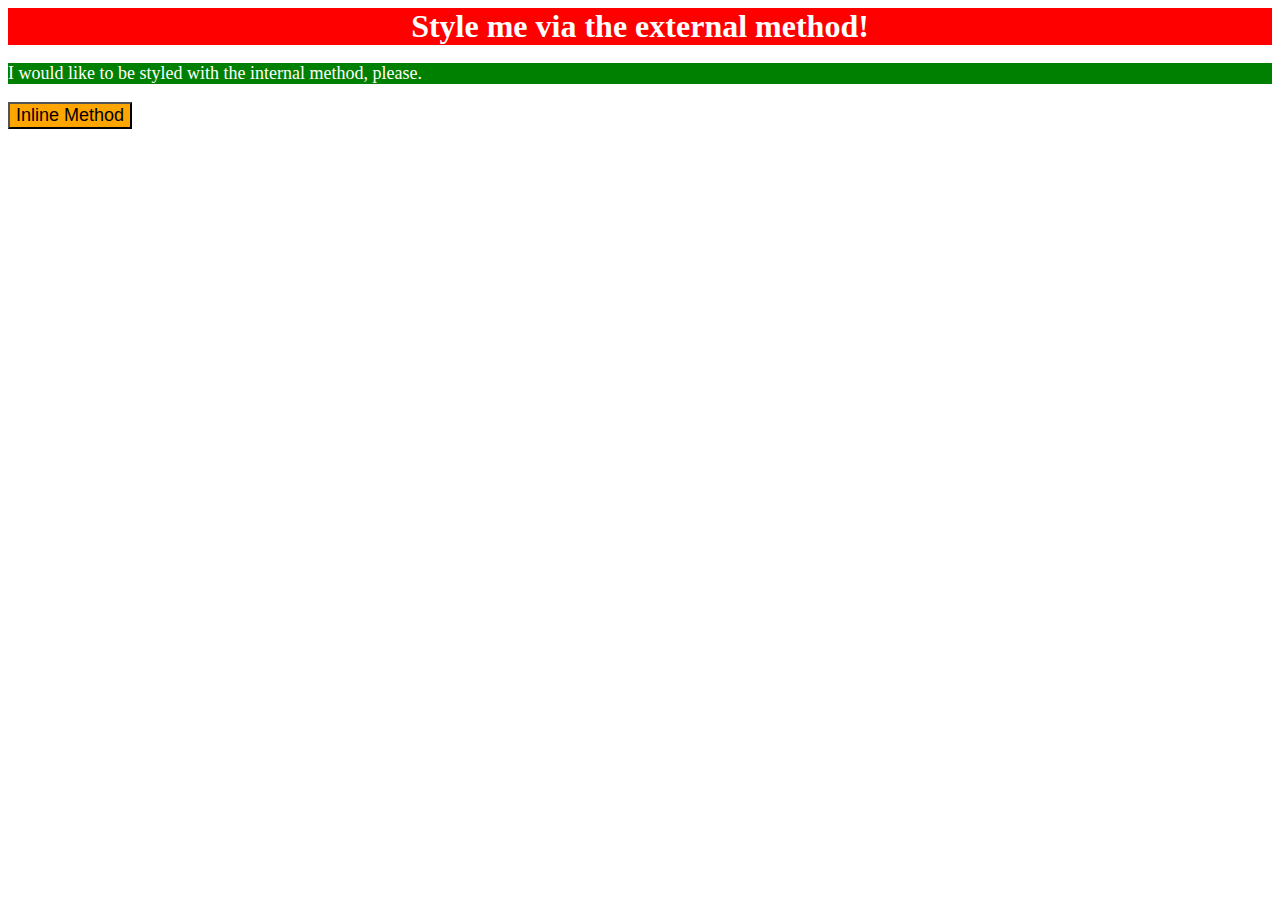
<file: foundations/intro-to-css/01-css-methods/index.html>
<!DOCTYPE html>
<html lang="en">
  <head>
    <meta charset="UTF-8">
    <meta http-equiv="X-UA-Compatible" content="IE=edge">
    <meta name="viewport" content="width=device-width, initial-scale=1.0">
    <title>Methods for Adding CSS</title>
    <link rel = "stylesheet" href ="styles1.css"> 
    <style>
      p{
        background-color: green;
        color: white;
        font-size: 18px;
      }

    </style>

  </head>
  <body>
    <div>Style me via the external method!</div>
    <p>I would like to be styled with the internal method, please.</p>
    <button style = "background-color: orange; font-size: 18px;" >Inline Method</button>
  </body>
</html>
</file>
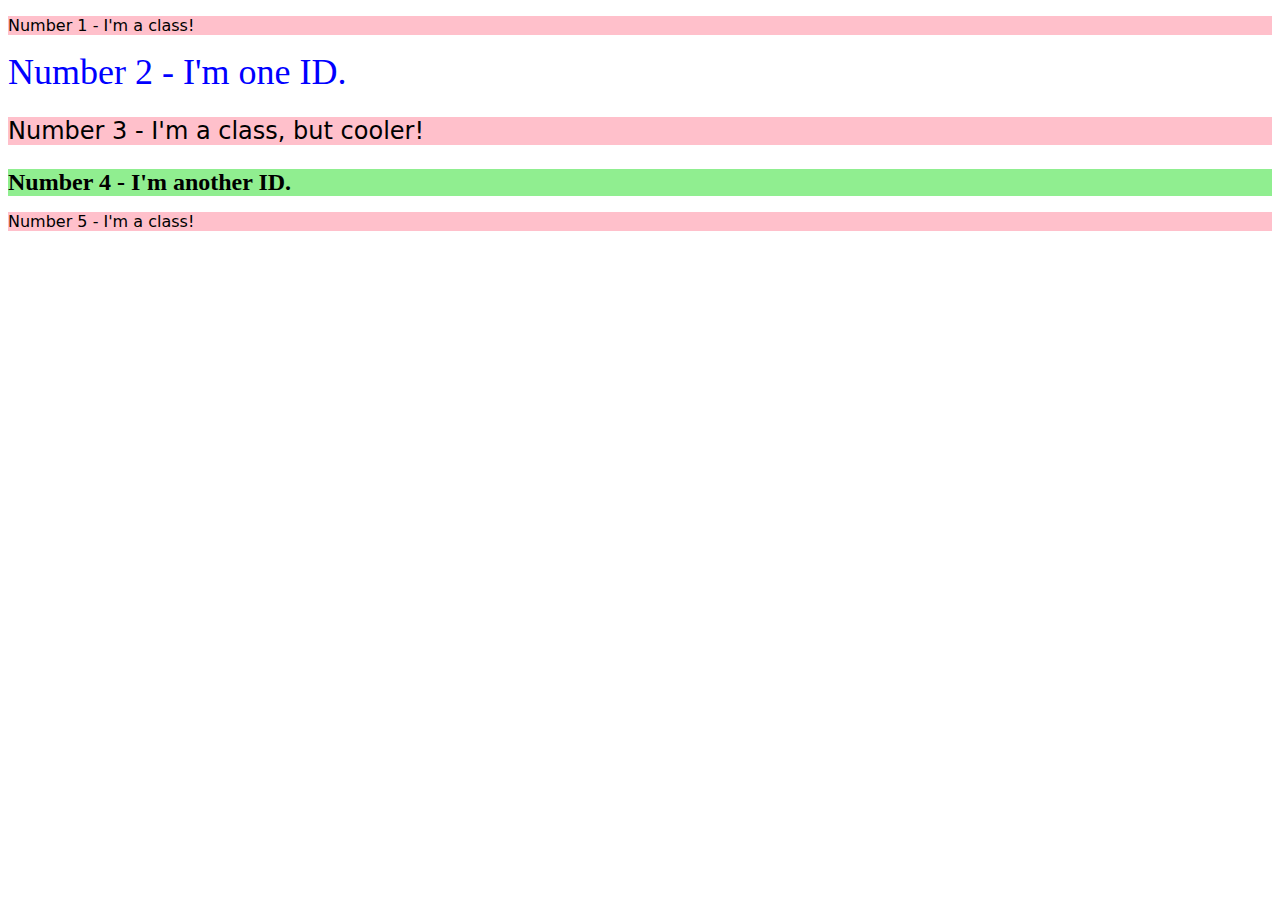
<file: foundations/intro-to-css/02-class-id-selectors/index.html>
<!DOCTYPE html>
<html lang="en">
  <head>
    <meta charset="UTF-8">
    <meta http-equiv="X-UA-Compatible" content="IE=edge">
    <meta name="viewport" content="width=device-width, initial-scale=1.0">
    <title>Class and ID Selectors</title>
    <link rel="stylesheet" href="style.css">
  </head>
  <body>
    <p class="odd">Number 1 - I'm a class!</p>
    <div id="two">Number 2 - I'm one ID.</div>
    <p class = "odd" id = "three">Number 3 - I'm a class, but cooler!</p>
    <div id="four">Number 4 - I'm another ID.</div>
    <p class = "odd">Number 5 - I'm a class!</p>
  </body>
</html>
</file>
<file: foundations/intro-to-css/01-css-methods/styles1.css>
div{
    color:white;
    background-color: red;
    text-align: center;
    font-size: 32px;
    font-weight: bold;
}

p{
    background-color: green;
    color: white;
    font-size: 18px;

}
</file>
<file: foundations/intro-to-css/02-class-id-selectors/style.css>
.odd{
    background-color: pink;
    font-family: Verdana, DejaVu Sans, sans-serif;
}

#two{
    color: blue;
    font-size: 36px;
}

#three{
    font-size: 24px;
}

#four{
    background-color: lightgreen;
    font-size: 24px;
    font-weight: bold;
}
</file>
